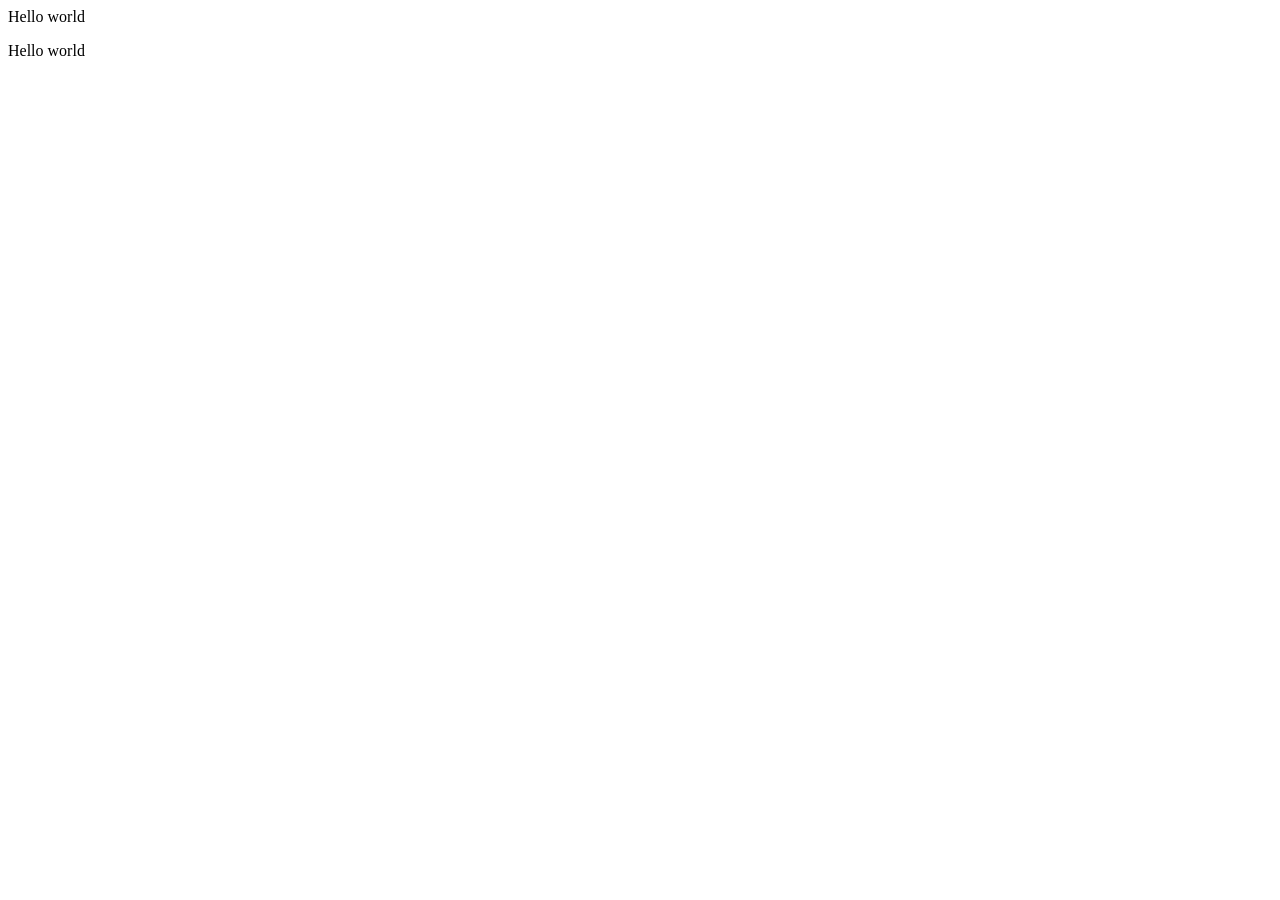
<file: 01-hello.html>
<html>
    <head>
        <title>01-hello.html</title>
    </head>
    <body>
        <script>
            document.write("Hello world")
           //alert("Hello world")
           console.log("Hello world")
        </script>

        <p id = "test"><</p>
        <script>
            document.getElementById("test").innerHTML = "Hello world"
        </script>
    </body>
</html>
</file>
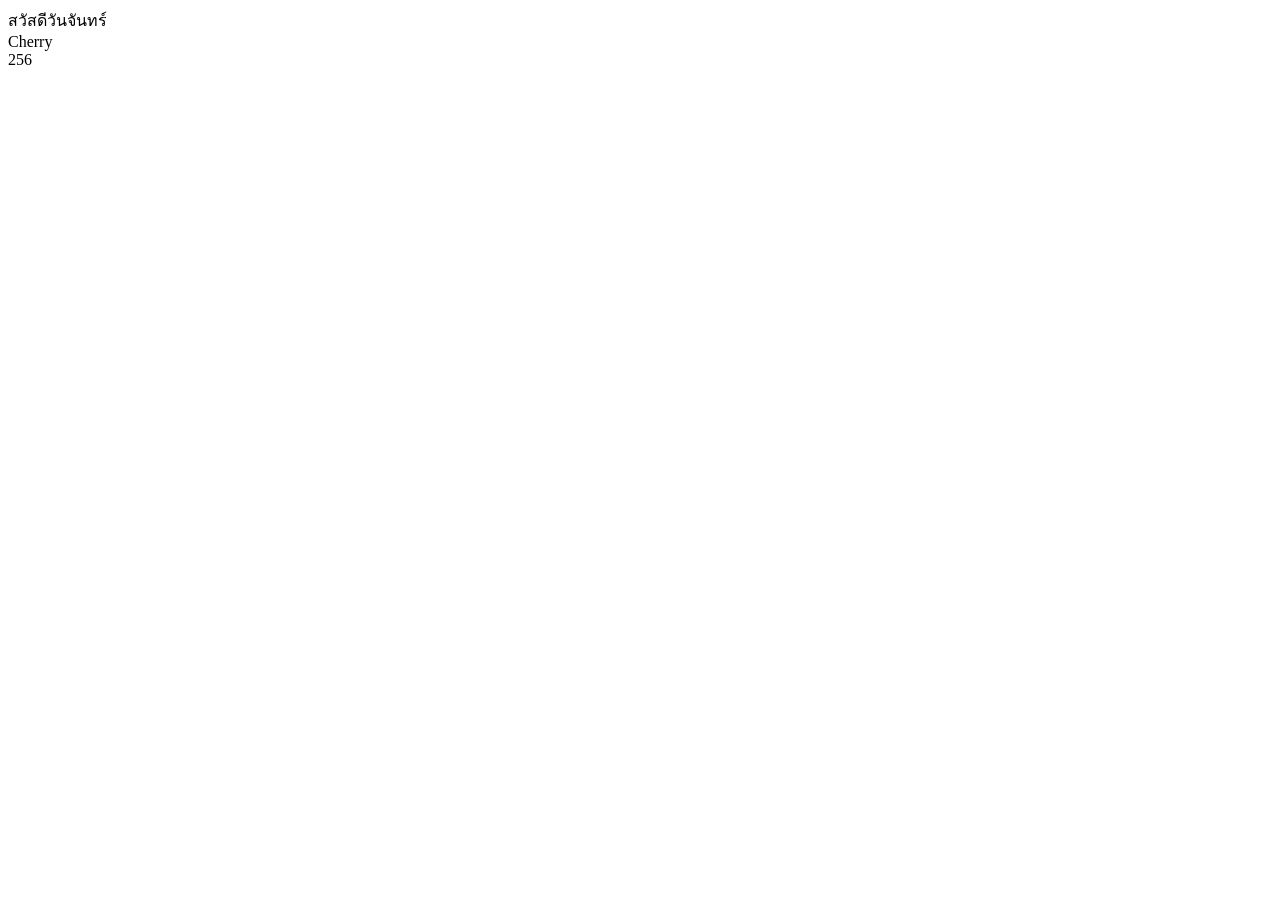
<file: 02-variable.html>
<html>
    <head>
        <title>02-variable.html</title>
    </head>
    <body>
        <script>
            const n1 = 256
            var x = "พีรพัฒน์"
            var x = "สวัสดีวันจันทร์"
            let y = "Coconut"
            y = "Apple"
            y = "Cherry"
            document.writeln(x)
            document.writeln("<br>")
            document.write(y)
            document.writeln("<br>")
            document.write(n1)
           
        </script>
    </body>
</html>
</file>
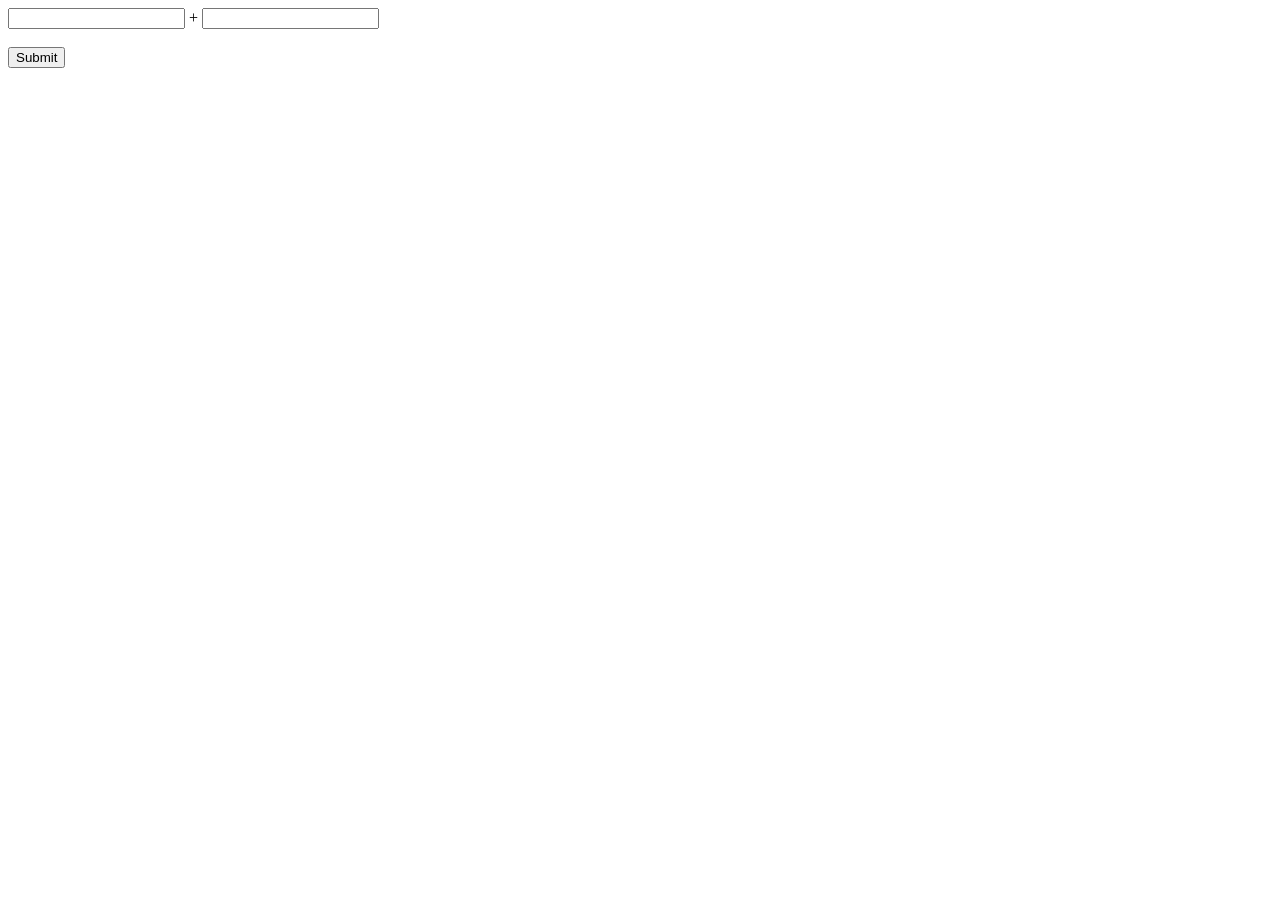
<file: 07-Sum-Number.html>
<!DOCTYPE html>
<html lang="en">
<head>
    <meta charset="UTF-8">
    <meta http-equiv="X-UA-Compatible" content="IE=edge">
    <meta name="viewport" content="width=device-width, initial-scale=1.0">
    <script>
        function sum_number() {
            document.getElementById('ans').innerHTML = 
            parseInt(document.getElementById('num1').value) + parseInt(document.getElementById('num2').value)

            
        }
    </script>
    
    <title>07-Sum-Number.html</title>
</head>
<body>
    <input type="text" name="" id="num1"> +
    <input type="text" name="" id="num2">
    <br>
    <br>
    <input type = "button"value = "Submit" onclick="sum_number()">
    <br>
    <br>
    <p id = "ans"></p>
    
</body>
</html>
</file>
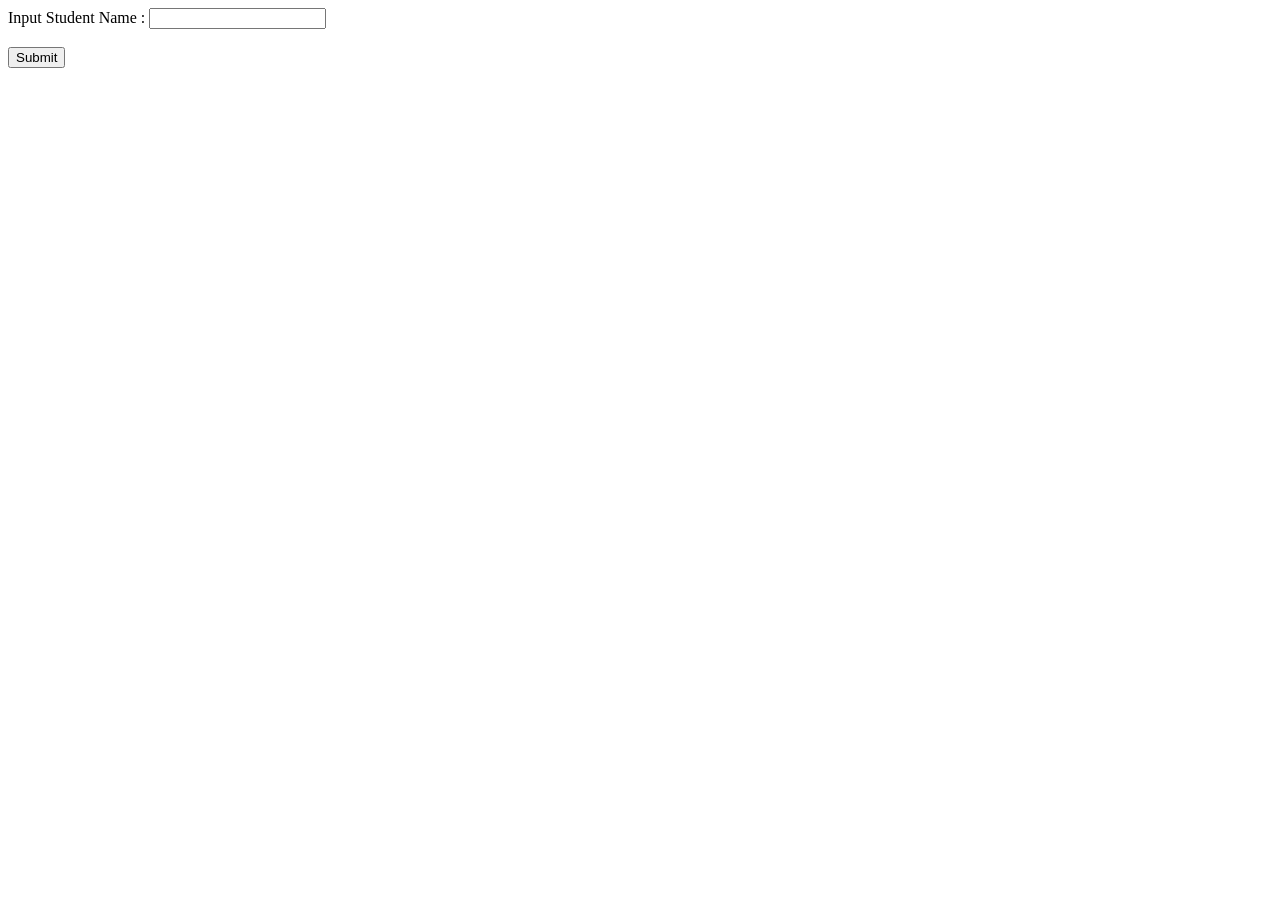
<file: 17-input-to-aray.html>
<!DOCTYPE html>
<html lang="tn">
<head>
    <meta charset="UTF-8">
    <meta http-equiv="X-UA-Compatible" content="IE=edge">
    <meta name="viewport" content="width=device-width, initial-scale=1.0">
    <script>
        let student = []
        function add_data() {
            student.push(document.getElementById('sname').value)
            document.getElementById('output').innerHTML = student
            document.getElementById('sname').value = ''
        }
    </script>
    <title>17-input-to-aray.html</title>
</head>
<body>
    Input Student Name : <input type="text"name=""id="sname">
    <br>
    <br>
    <input type="submit" value="Submit" onclick="add_data()">
    <br>
    <br>
    <p id = "output"></p>

    
</body>
</html>
</file>
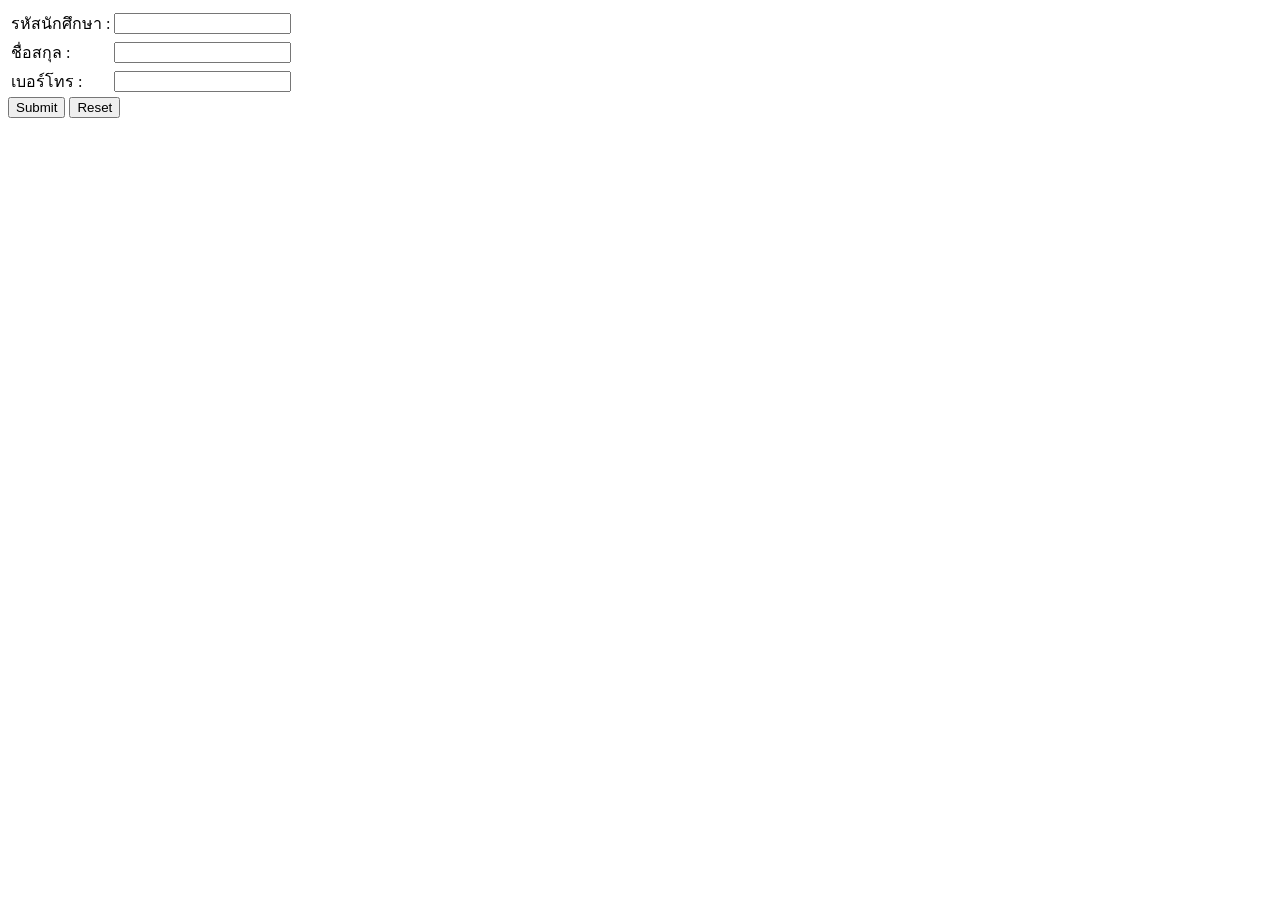
<file: 20-basic-form.html>
<!DOCTYPE html>
<html lang="th">
<head>
    <meta charset="UTF-8">
    <meta http-equiv="X-UA-Compatible" content="IE=edge">
    <meta name="viewport" content="width=device-width, initial-scale=1.0">
    <title>20-basic-form.html</title>
</head>
<body>
   
    <form action="20-get-data.html" method="get">
        <table>
            <tr>
                <td>รหัสนักศึกษา :</td>
                <td><input type="text" name="sid" id="sid"></td>
            </tr>

            <tr>
                <td>ชื่อสกุล :</td>
                <td><input type="text" name="sname" id="sname"></td>
            </tr>

            <tr>
                <td>เบอร์โทร :</td>
                <td><input type="text" name="phone" id="phone"></td>
            </tr>
        </table>
        <input type="submit" value="Submit">
        <input type="reset" value="Reset">
    </form>

</body>
</html>
</file>
